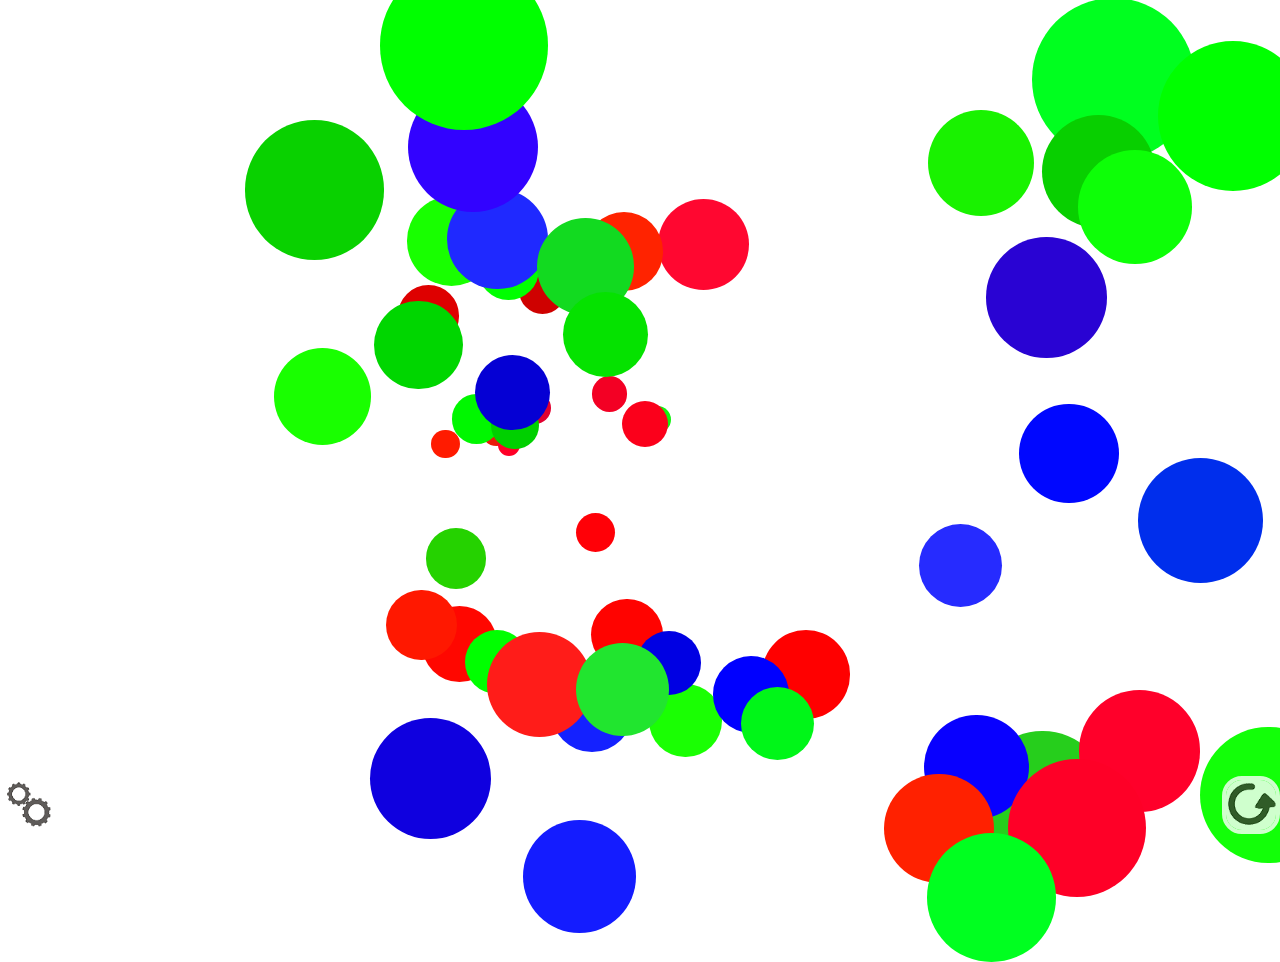
<file: index.html>
<html>
	<head>
	<meta name="viewport" content="initial-scale=1, width=device-width, user-scalable=no"/>
	<meta name="apple-mobile-web-app-capable" content="yes">
	<STYLE>
		body {
			overflow: hidden;
		}
		#cont {
			position: absolute;
			width: 0;
		}
		.circle {
			border-radius: 50%;
		}
		.puls {
			position: absolute;
			bottom: 66px;
			width: 50px;
			border-radius: 20px;
			opacity: 0.8;
			border: solid 4px white;
		}
		#load {
			border-radius: 50px;
			width: 160px;
			top: 432px;
			left: 304px;
			position: absolute;
			opacity: 0.8;
			display: none;
		}
	</STYLE>
</HEAD>
<BODY>
	<DIV id="cont"></DIV>
	<img src="images/options.png" id="opt" class="puls" style="left:0px">
	<img src="images/reload.png" id="rel" class="puls" style="right:0px">
	<img src="images/loading.gif" id="load">
	<script type="text/javascript" src="js/letters.js"></script>
	<SCRIPT>
		var WW=window.innerWidth,HH=window.innerHeight,a=120,g=-200,j=-200,k,l,m,n=0,o=0,p=0,r,s=[],t=document.getElementById('cont'),offset=0,Cont=col=-1,ParolaHex="",dat=window.sessionStorage,COL=[],xx=yy=vx=vy=ax=ay=BB=LL=RR=TT=0;
		//inizializzazioni variabili da sessione
		function ok(str){if(str!=null&&str!=''&&str!='XXXXXX')return true;else return false}
		if(!ok(dat.colorA)&&!ok(dat.colorB)&&!ok(dat.colorC)&&!ok(dat.colorD)&&!ok(dat.colorE)){dat.colorA='FF0000';dat.colorB='00FF00';dat.colorC='0000FF';dat.colorD='';dat.colorE=''}
		if(!ok(dat.spd))dat.spd='45';
		if(!ok(dat.rimb))dat.rimb='1';
		if(!ok(dat.num))dat.num='100';
		if(!ok(dat.ing))dat.ing='1.0';
		if(!ok(dat.par))dat.par='Apple';
		if(!ok(dat.vert))dat.vert='si';
		if(!ok(dat.oriz))dat.oriz='si';
		if(!ok(dat.forma))dat.forma='circle';
		if(!ok(dat.big))dat.big='si';
		if(!ok(dat.orien)||(dat.orien!='or'&&dat.orien!='sx'&&dat.orien!='dx'&&dat.orien!='ve'))dat.orien='or';
		if(!ok(dat.ordine))dat.ordine='si';
		if(!ok(dat.mod))dat.mod="si";
		if(!ok(dat.acc))dat.acc="no";
		if(!ok(dat.imm))dat.imm="no";
		if(ok(dat.colorA))COL[COL.length]=dat.colorA;
		if(ok(dat.colorB))COL[COL.length]=dat.colorB;
		if(ok(dat.colorC))COL[COL.length]=dat.colorC;
		if(ok(dat.colorD))COL[COL.length]=dat.colorD;
		if(ok(dat.colorE))COL[COL.length]=dat.colorE;
		var imm=dat.imm,ing=dat.ing,num=dat.num,rimb=dat.rimb,spd=dat.spd,vert=dat.vert,oriz=dat.oriz,clas=dat.forma,big=dat.big,orien=dat.orien,order=dat.ordine,Parola=dat.par,Q=window.DeviceMotionEvent!=undefined&&dat.acc=="si"?true:false;
		for(jj=0;jj<Parola.length;jj++)
			ParolaHex+=Parola.charCodeAt(jj).toString(16);
		if(imm!="no"){document.body.style.backgroundImage="url(S1/" + imm + ".jpg)";}
		function ModRgb(c){
			if(dat.mod!='si')return c;
			else{
				r=parseInt(c.substring(0,2),16)+Math.round(Math.random()*num-(num/2));
				g=parseInt(c.substring(2,4),16)+Math.round(Math.random()*num-(num/2));
				b=parseInt(c.substring(4,6),16)+Math.round(Math.random()*num-(num/2));
				r=(r>255?255:r<0?0:r).toString(16);
				g=(g>255?255:g<0?0:g).toString(16);
				b=(b>255?255:b<0?0:b).toString(16);
				r=r.length==1?'0'+r:r;
				g=g.length==1?'0'+g:g;
				b=b.length==1?'0'+b:b;
				return r+g+b}}
		op=function(){
			document.getElementById("load").style.display='inline';
			window.location.href='options.html'};
		re=function(){
			document.getElementById("load").style.display='inline';
			window.location.href=window.location.href}
		B=function(e){
			if (e.type === "mousemove") {
				g = e.clientX - t.offsetLeft;
				j = e.clientY - t.offsetTop; 	
			} else {
				f = e.changedTouches[0];
				g = f.clientX - t.offsetLeft;
				j = f.clientY - t.offsetTop; 
			}
			a = 120;
			e.preventDefault();
		}
		C=function(){return[window.screenX,window.screenY,document.body.clientWidth]}
		E=function(){var b=C(),c=b[0],d=b[1];b=b[2];n=c-k;o=d-l;p=b-m;k=c;l=d;m=b;a=Math.max(0,a-2);for(d=0;b=s[d++];){b.update();if(c)c=b.i}if(Q){vy=vy-ay;vx=vx+ax;yy=parseInt(yy+vy/25);xx=parseInt(xx+vx/25);if(xx<0+LL){xx=0+LL;vx=-vx*0.9}if(yy<0+TT){yy=0+TT;vy=-vy*0.9}if(xx>WW-RR){xx=WW-RR;vx=-vx*0.8}if(yy>HH-BB){yy=HH-BB;vy=-vy*0.8}t.style.top=yy+"px";t.style.left=xx+"px"}}
		F=function(b,c,d,h){
			this.x=this.o=b;
			this.y=this.p=c;
			this.k=this.h=d;
			this.a=b*(Math.random()-0.5);
			this.c=b*(Math.random()-0.5);
			this.l=3+Math.random()*98;
			this.r=0.1+Math.random()*0.4;
			this.e=0;
			this.g=1;
			this.d=document.createElement("div");
			this.d.style.position="absolute";
			this.style=this.d.style;
			this.d.className=clas;
			this.style.backgroundColor=h;
			t.appendChild(this.d);
			this.update=function(){
				this.x+=this.a;
				this.y+=this.c;
				this.a=Math.min(50,Math.max(-50,(this.a+(n+p)/this.h)*0.92));
				this.c=Math.min(50,Math.max(-50,(this.c+o/this.h)*0.92));
				var e=g-this.x,f=j-this.y,i=Math.sqrt(e*e+f*f);
				e/=i;
				f/=i;
				if(i<a){
					if(oriz=='si')this.a-=e*this.l*rimb;
					if(vert=='si')this.c-=f*this.l*rimb;
					this.e+=(0.005-this.e)*0.4;
					this.g=Math.max(0,this.g*0.9-0.01);
					this.a*=1-this.g;
					this.c*=1-this.g}
				else{
					this.e+=(this.r-this.e)*0.005;
					this.g=Math.min(1,this.g+0.03)}
				e=this.o-this.x;
				f=this.p-this.y;
				i=Math.sqrt(e*e+f*f);
				this.a+=e*this.e;
				this.c+=f*this.e;
				if(big=='si')this.k=this.h+i/8*ing;
				if(!this.i){
					this.style.width=this.style.height=this.k*2+"px";
					this.style.left=this.x-(0)+"px";
					this.style.top=this.y+"px"}}};
		//main menu iniziale
		for(jj=0;jj<ParolaHex.length;jj+=2){
			var CharHex='A'+ParolaHex.charAt(jj)+ParolaHex.charAt(jj+1);
			if(alfabeto.hasOwnProperty(CharHex)){
				if(CharHex!="A20")Cont++;
				if(order=="si")col=Cont;
				else col=Math.round(Math.random()*COL.length);
				var Punti=alfabeto[CharHex].P,Larg=alfabeto[CharHex].W,Color=COL[col%COL.length];
				for(var i=0,len=Punti.length;i<len;++i){
					Punto=Punti[i];
					if(orien=='sx')s.push(new F(-Punto[1],Punto[0]+offset,Punto[2],'#'+ModRgb(Color)))
					else if(orien=='or')s.push(new F(Punto[0]+offset,Punto[1],Punto[2],'#'+ModRgb(Color)))
					else if(orien=='ve')s.push(new F(Punto[0]+80-Larg/2,Punto[1]+(50*jj),Punto[2],'#'+ModRgb(Color)))
					else s.push(new F(Punto[1],-(Punto[0]+offset),Punto[2],'#'+ModRgb(Color)))}
				offset+=Larg;}}
		var b=C();k=b[0];l=b[1];m=b[2];
		if(orien=='sx'){TT=-15;LL=148;BB=offset+66;RR=-30;t.style.top=HH/2-offset/2-10+'px';t.style.left=WW/2+90+'px'}
		else if(orien=='or'){TT=-50;LL=-20;BB=236;RR=offset;t.style.top=HH/2-140+'px';t.style.left=(WW-offset)/2+'px'}
		else if(orien=='ve'){TT=-50;LL=-45;BB=57*jj+63;RR=150;t.style.top=HH/2-33*jj+++'px';t.style.left=WW/2-85+'px'}
		else{TT=offset-15;LL=-60;BB=67;RR=168;t.style.top=HH/2+offset/2-20+'px';t.style.left=WW/2-120+'px'}
		xx=t.style.left;yy=t.style.top
		setInterval("E()",spd);
		if(Q){
			window.ondevicemotion=function(e){
				ax=e.accelerationIncludingGravity.x;
				ay=e.accelerationIncludingGravity.y}}
		document.addEventListener("touchmove",B);
		document.addEventListener("touchstart",B);
		document.addEventListener("mousemove",B);
		document.getElementById("opt").addEventListener("touchstart",op);
		document.getElementById("opt").addEventListener("mousedown",op);
		document.getElementById("rel").addEventListener("touchstart",re);
		document.getElementById("rel").addEventListener("mousedown",re);
	</SCRIPT>
</BODY>
</HTML>
</file>
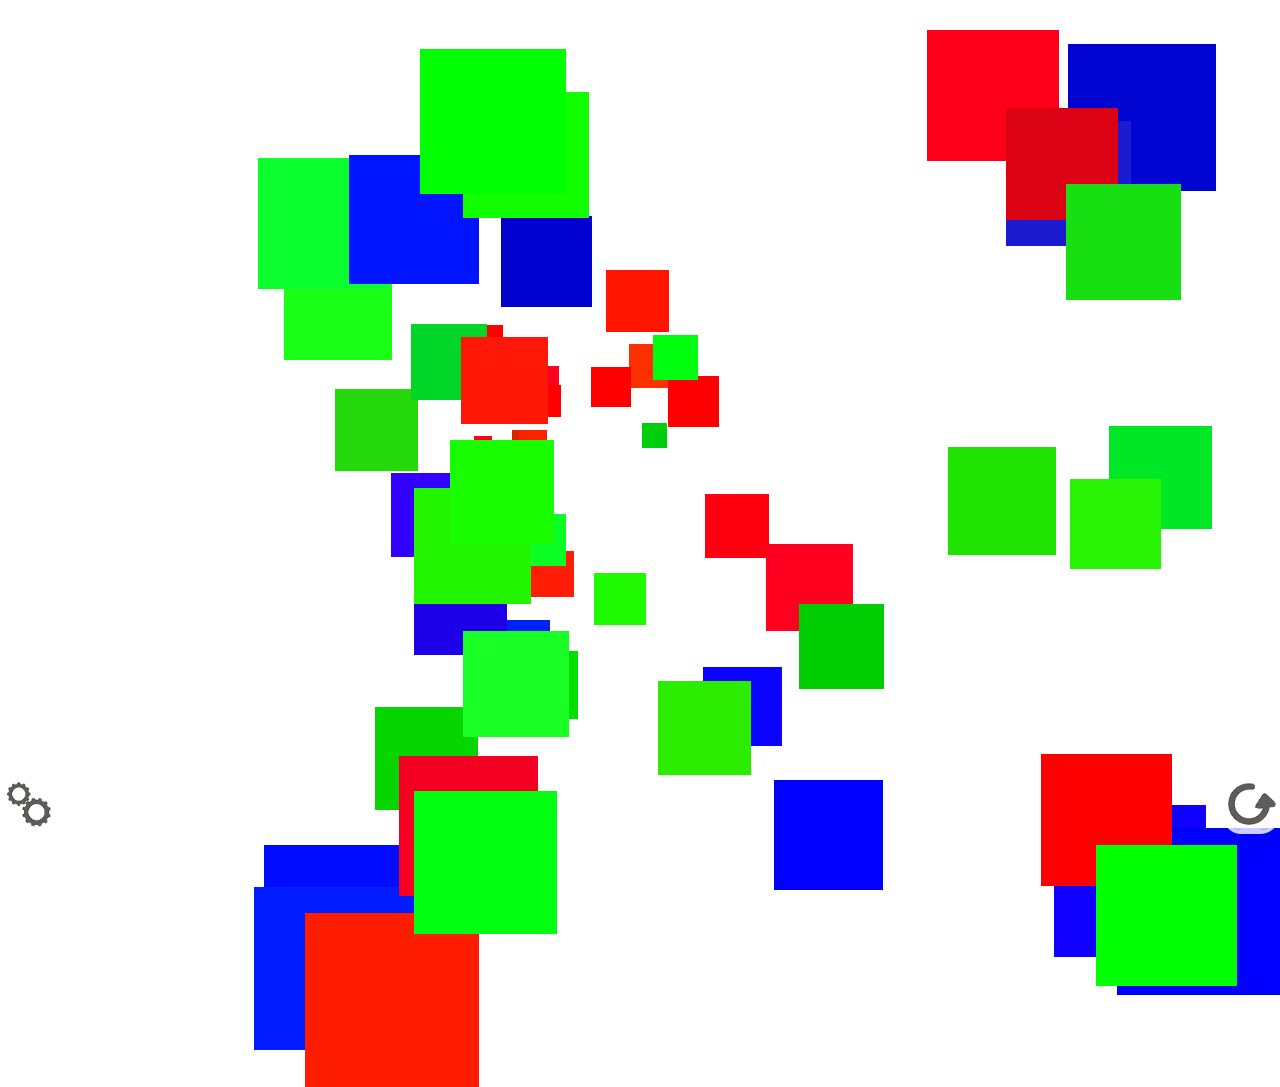
<file: ipad.html>
<html>
	<head>
	<meta name="viewport"content="initial-scale=1,width=device-width,user-scalable=no"/>
	<meta name="apple-mobile-web-app-capable"content="yes">
	<STYLE>
		body{overflow:hidden}
		#cont{position:absolute;width:0}
		.circle{-khtml-border-radius:160px}
		.puls{position:absolute;bottom:66px;width:50px;-webkit-border-radius:20px; opacity: 0.8; border: solid 4px white;}
	</STYLE>
</HEAD>
<BODY>
	<DIV id="cont"></DIV>
	<img src="images/options.png" id="opt" class="puls" style="left:0px">
	<img src="images/reload.png" id="rel" class="puls" style="right:0px">
	<img src="images/loading.gif" style="-khtml-border-radius:50px;width:160px;top:432px;left:304px;position:absolute;opacity:0.8;display:none" id="load">
	<iframe src="http://www.20segmenti.it/sponsor/sponsor.php" style="position:absolute;bottom:0px;width:768px;height:66px;margin:0 0 0 -8px;border:0px"></iframe>
	<script type="text/javascript" src="js/alfabeto.js"></script>
	<SCRIPT>
		var WW=window.innerWidth,HH=window.innerHeight,a=120,g=-200,j=-200,k,l,m,n=0,o=0,p=0,r,s=[],t=document.getElementById('cont'),offset=0,Cont=col=-1,ParolaHex="",dat=window.sessionStorage,COL=[],xx=yy=vx=vy=ax=ay=BB=LL=RR=TT=0;
		//inizializzazioni variabili da sessione
		function ok(str){if(str!=null&&str!=''&&str!='XXXXXX')return true;else return false}
		if(!ok(dat.colorA)&&!ok(dat.colorB)&&!ok(dat.colorC)&&!ok(dat.colorD)&&!ok(dat.colorE)){dat.colorA='FF0000';dat.colorB='00FF00';dat.colorC='0000FF';dat.colorD='';dat.colorE=''}
		if(!ok(dat.spd))dat.spd='45';
		if(!ok(dat.rimb))dat.rimb='1';
		if(!ok(dat.num))dat.num='100';
		if(!ok(dat.ing))dat.ing='1.0';
		if(!ok(dat.par))dat.par='Apple';
		if(!ok(dat.vert))dat.vert='si';
		if(!ok(dat.oriz))dat.oriz='si';
		if(!ok(dat.forma))dat.forma='circle';
		if(!ok(dat.big))dat.big='si';
		if(!ok(dat.orien)||(dat.orien!='or'&&dat.orien!='sx'&&dat.orien!='dx'&&dat.orien!='ve'))dat.orien='or';
		if(!ok(dat.ordine))dat.ordine='si';
		if(!ok(dat.mod))dat.mod="si";
		if(!ok(dat.acc))dat.acc="no";
		if(!ok(dat.imm))dat.imm="no";
		if(ok(dat.colorA))COL[COL.length]=dat.colorA;
		if(ok(dat.colorB))COL[COL.length]=dat.colorB;
		if(ok(dat.colorC))COL[COL.length]=dat.colorC;
		if(ok(dat.colorD))COL[COL.length]=dat.colorD;
		if(ok(dat.colorE))COL[COL.length]=dat.colorE;
		var imm=dat.imm,ing=dat.ing,num=dat.num,rimb=dat.rimb,spd=dat.spd,vert=dat.vert,oriz=dat.oriz,clas=dat.forma,big=dat.big,orien=dat.orien,order=dat.ordine,Parola=dat.par,Q=window.DeviceMotionEvent!=undefined&&dat.acc=="si"?true:false;
		for(jj=0;jj<Parola.length;jj++)
			ParolaHex+=Parola.charCodeAt(jj).toString(16);
		if(imm!="no"){document.body.style.backgroundImage="url(S1/" + imm + ".jpg)";}
		function ModRgb(c){
			if(dat.mod!='si')return c;
			else{
				r=parseInt(c.substring(0,2),16)+Math.round(Math.random()*num-(num/2));
				g=parseInt(c.substring(2,4),16)+Math.round(Math.random()*num-(num/2));
				b=parseInt(c.substring(4,6),16)+Math.round(Math.random()*num-(num/2));
				r=(r>255?255:r<0?0:r).toString(16);
				g=(g>255?255:g<0?0:g).toString(16);
				b=(b>255?255:b<0?0:b).toString(16);
				r=r.length==1?'0'+r:r;
				g=g.length==1?'0'+g:g;
				b=b.length==1?'0'+b:b;
				return r+g+b}}
		op=function(){
			document.getElementById("load").style.display='inline';
			window.location.href='opt_ipad.html'};
		re=function(){
			document.getElementById("load").style.display='inline';
			window.location.href='ipad.html'}
		B=function(e){f=e.changedTouches[0];a=120;g=f.clientX-t.offsetLeft;j=f.clientY-t.offsetTop;e.preventDefault()}
		C=function(){return[window.screenX,window.screenY,document.body.clientWidth]}
		E=function(){var b=C(),c=b[0],d=b[1];b=b[2];n=c-k;o=d-l;p=b-m;k=c;l=d;m=b;a=Math.max(0,a-2);for(d=0;b=s[d++];){b.update();if(c)c=b.i}if(Q){vy=vy-ay;vx=vx+ax;yy=parseInt(yy+vy/25);xx=parseInt(xx+vx/25);if(xx<0+LL){xx=0+LL;vx=-vx*0.9}if(yy<0+TT){yy=0+TT;vy=-vy*0.9}if(xx>WW-RR){xx=WW-RR;vx=-vx*0.8}if(yy>HH-BB){yy=HH-BB;vy=-vy*0.8}t.style.top=yy+"px";t.style.left=xx+"px"}}
		F=function(b,c,d,h){
			this.x=this.o=b;
			this.y=this.p=c;
			this.k=this.h=d;
			this.a=b*(Math.random()-0.5);
			this.c=b*(Math.random()-0.5);
			this.l=3+Math.random()*98;
			this.r=0.1+Math.random()*0.4;
			this.e=0;
			this.g=1;
			this.d=document.createElement("div");
			this.d.style.position="absolute";
			this.style=this.d.style;
			this.d.className=clas;
			this.style.backgroundColor=h;
			t.appendChild(this.d);
			this.update=function(){
				this.x+=this.a;
				this.y+=this.c;
				this.a=Math.min(50,Math.max(-50,(this.a+(n+p)/this.h)*0.92));
				this.c=Math.min(50,Math.max(-50,(this.c+o/this.h)*0.92));
				var e=g-this.x,f=j-this.y,i=Math.sqrt(e*e+f*f);
				e/=i;
				f/=i;
				if(i<a){
					if(oriz=='si')this.a-=e*this.l*rimb;
					if(vert=='si')this.c-=f*this.l*rimb;
					this.e+=(0.005-this.e)*0.4;
					this.g=Math.max(0,this.g*0.9-0.01);
					this.a*=1-this.g;
					this.c*=1-this.g}
				else{
					this.e+=(this.r-this.e)*0.005;
					this.g=Math.min(1,this.g+0.03)}
				e=this.o-this.x;
				f=this.p-this.y;
				i=Math.sqrt(e*e+f*f);
				this.a+=e*this.e;
				this.c+=f*this.e;
				if(big=='si')this.k=this.h+i/8*ing;
				if(!this.i){
					this.style.width=this.style.height=this.k*2+"px";
					this.style.left=this.x-(0)+"px";
					this.style.top=this.y+"px"}}};
		//main menu iniziale
		for(jj=0;jj<ParolaHex.length;jj+=2){
			var CharHex='A'+ParolaHex.charAt(jj)+ParolaHex.charAt(jj+1);
			if(alfabeto.hasOwnProperty(CharHex)){
				if(CharHex!="A20")Cont++;
				if(order=="si")col=Cont;
				else col=Math.round(Math.random()*COL.length);
				var Punti=alfabeto[CharHex].P,Larg=alfabeto[CharHex].W,Color=COL[col%COL.length];
				for(var i=0,len=Punti.length;i<len;++i){
					Punto=Punti[i];
					if(orien=='sx')s.push(new F(-Punto[1],Punto[0]+offset,Punto[2],'#'+ModRgb(Color)))
					else if(orien=='or')s.push(new F(Punto[0]+offset,Punto[1],Punto[2],'#'+ModRgb(Color)))
					else if(orien=='ve')s.push(new F(Punto[0]+80-Larg/2,Punto[1]+(50*jj),Punto[2],'#'+ModRgb(Color)))
					else s.push(new F(Punto[1],-(Punto[0]+offset),Punto[2],'#'+ModRgb(Color)))}
				offset+=Larg;}}
		var b=C();k=b[0];l=b[1];m=b[2];
		if(orien=='sx'){TT=-15;LL=148;BB=offset+66;RR=-30;t.style.top=HH/2-offset/2-10+'px';t.style.left=WW/2+90+'px'}
		else if(orien=='or'){TT=-50;LL=-20;BB=236;RR=offset;t.style.top=HH/2-140+'px';t.style.left=(WW-offset)/2+'px'}
		else if(orien=='ve'){TT=-50;LL=-45;BB=57*jj+63;RR=150;t.style.top=HH/2-33*jj+++'px';t.style.left=WW/2-85+'px'}
		else{TT=offset-15;LL=-60;BB=67;RR=168;t.style.top=HH/2+offset/2-20+'px';t.style.left=WW/2-120+'px'}
		xx=t.style.left;yy=t.style.top
		setInterval("E()",spd);
		if(Q){
			window.ondevicemotion=function(e){
				ax=e.accelerationIncludingGravity.x;
				ay=e.accelerationIncludingGravity.y}}
		document.addEventListener("touchmove",B);
		document.addEventListener("touchstart",B);
		document.getElementById("opt").addEventListener("touchstart",op);
		document.getElementById("rel").addEventListener("touchstart",re);
	</SCRIPT>
</BODY>
</HTML>
</file>
